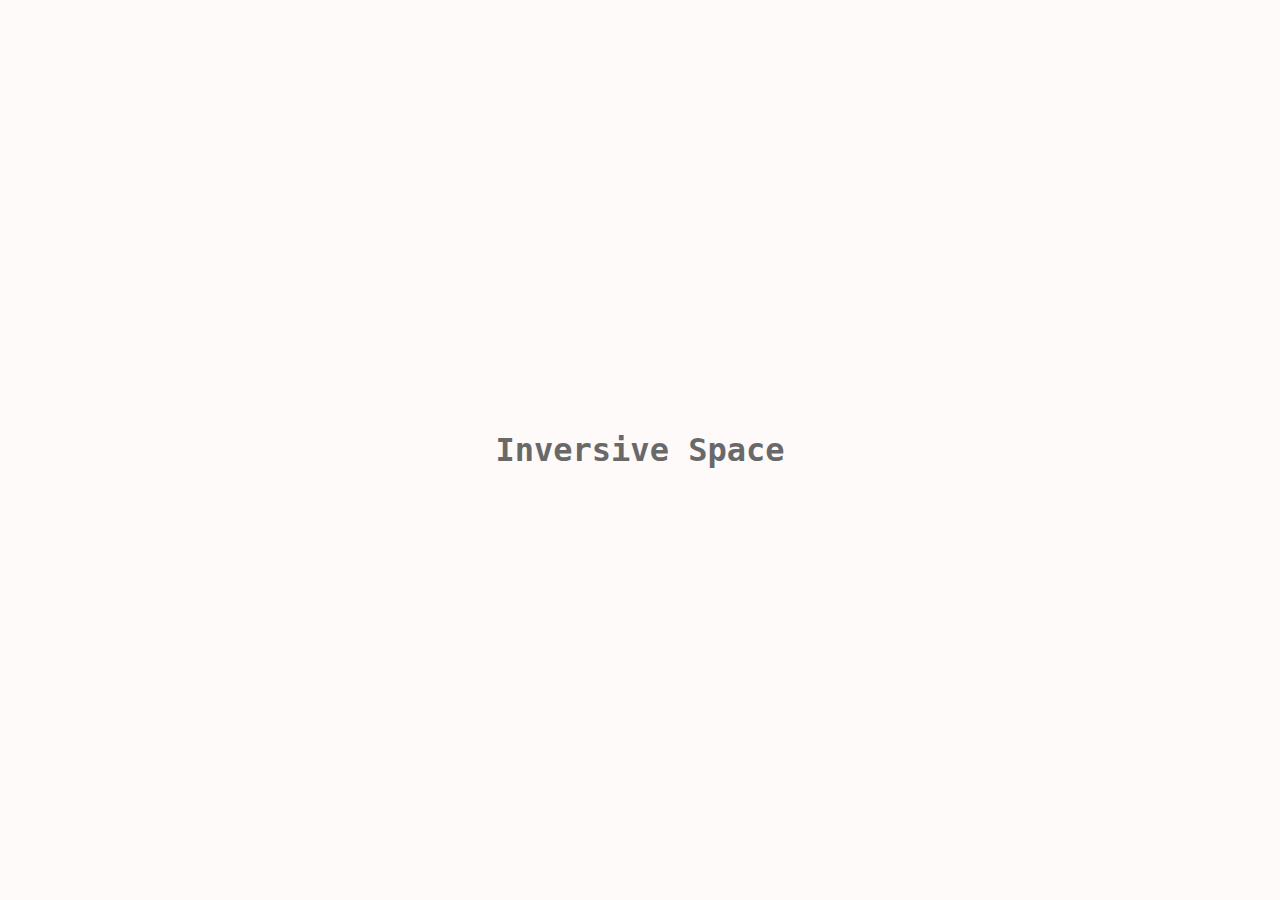
<file: index.html>
<!DOCTYPE>
<html lang="en">
  <head>
    <meta charset="UTF-8">
    <title>Inversive Space</title>

    <meta name="author" content="Gianluca Casati">

    <meta name="viewport" content="width=device-width, initial-scale=1.0">

    <link rel="canonical" href="https://inversive.space"/>

    <meta name="theme-color" content="#fffafa">
    <meta name="msapplication-navbutton-color" content="#fffafa">
    <meta name="apple-mobile-web-app-status-bar-style" content="#fffafa">

    <style>
      html {
        color: dimgray;
        font-family: "Lucida Console", Monaco, monospace;
        font-weight: lighter;
      }

      body {
        background-color: snow;
      }

      section header {
        height: 100%;
        width: 100%;
        display: flex;
        align-items: center;
        justify-content: center;
      }
    </style>
  </head>
  <body>
    <section>
      <header>
        <h1>Inversive Space</h1>
      </header>
    </section>
  </body>
</html>
</file>
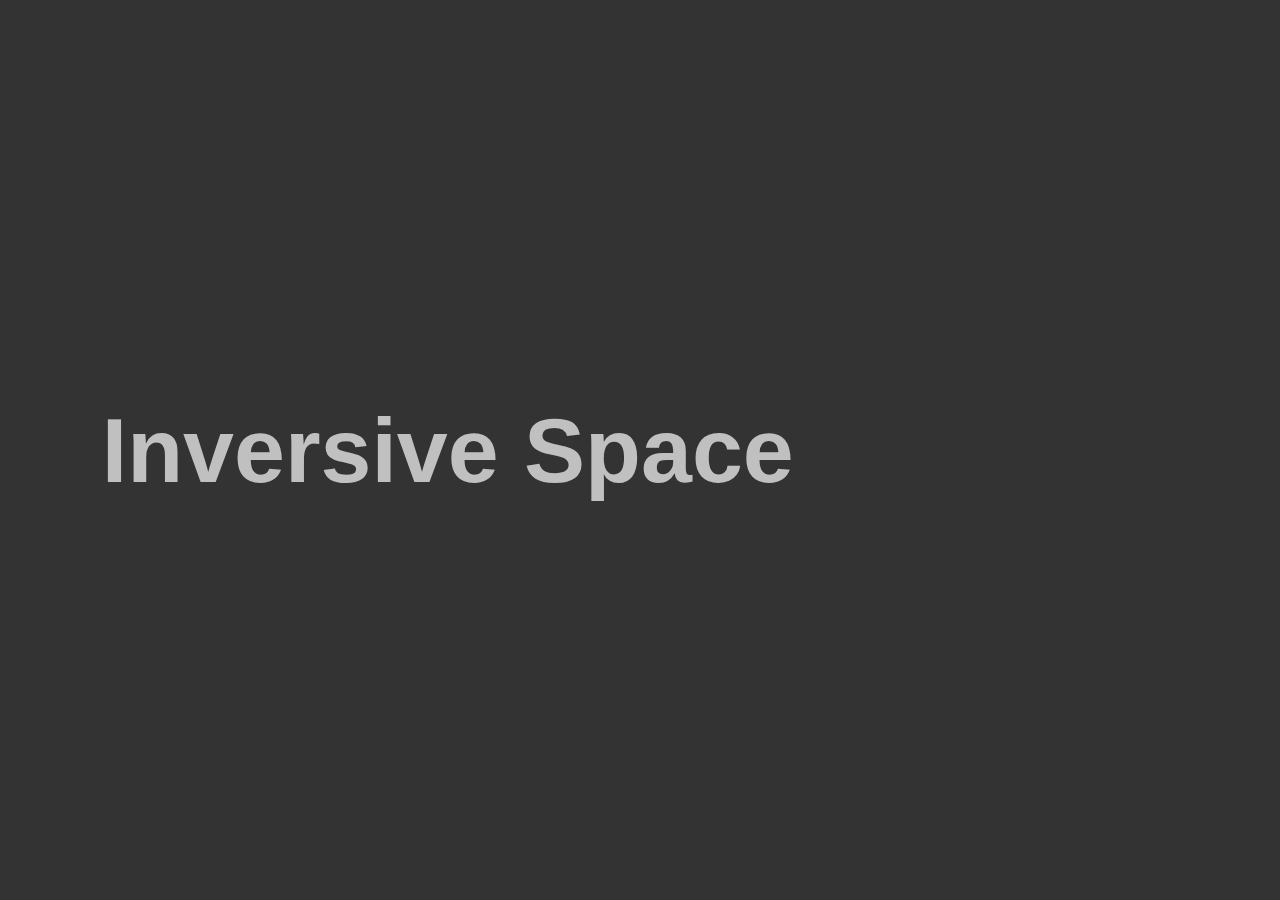
<file: docs/index.html>
<!DOCTYPE html>
<html lang="en">
  <head>
    <meta charset="UTF-8" />
    <title>Inversive Space</title>
    <meta name="description" content="everything is number" />

    <meta name="viewport" content="width=device-width, initial-scale=1, user-scalable=yes">

    <link rel="icon" href="https://inversive.space/media/inversive-space-animated-logo.svg" type="image/svg+xml" />

    <meta name="google-site-verification" content="Smqy8g6tSwdId5N51gTeesHkl1hTvZoQXqV6paZfD84" />

    <link rel="stylesheet" href="style.css" />
  </head>
  <body>
    <header>
      <h1>Inversive Space</h1>
    </header>
  </body>
</html>
</file>
<file: docs/style.css>
* {
  margin: 0;
  padding: 0;
}

html,
body {
  height: 100%;
}

body {
  font-family: Helvetica, sans-serif;
  background-color: #333333;
  color: silver;

  display: flex;
  flex-direction: column;
}

header {
  min-height: 100vh;
  display: flex;
  flex-direction: column;
  justify-content: center;
}
header h1 {
  font-size: min(10.17vmin, 171px);
  user-select: none;
  margin-left: 2ch;
}
</file>
